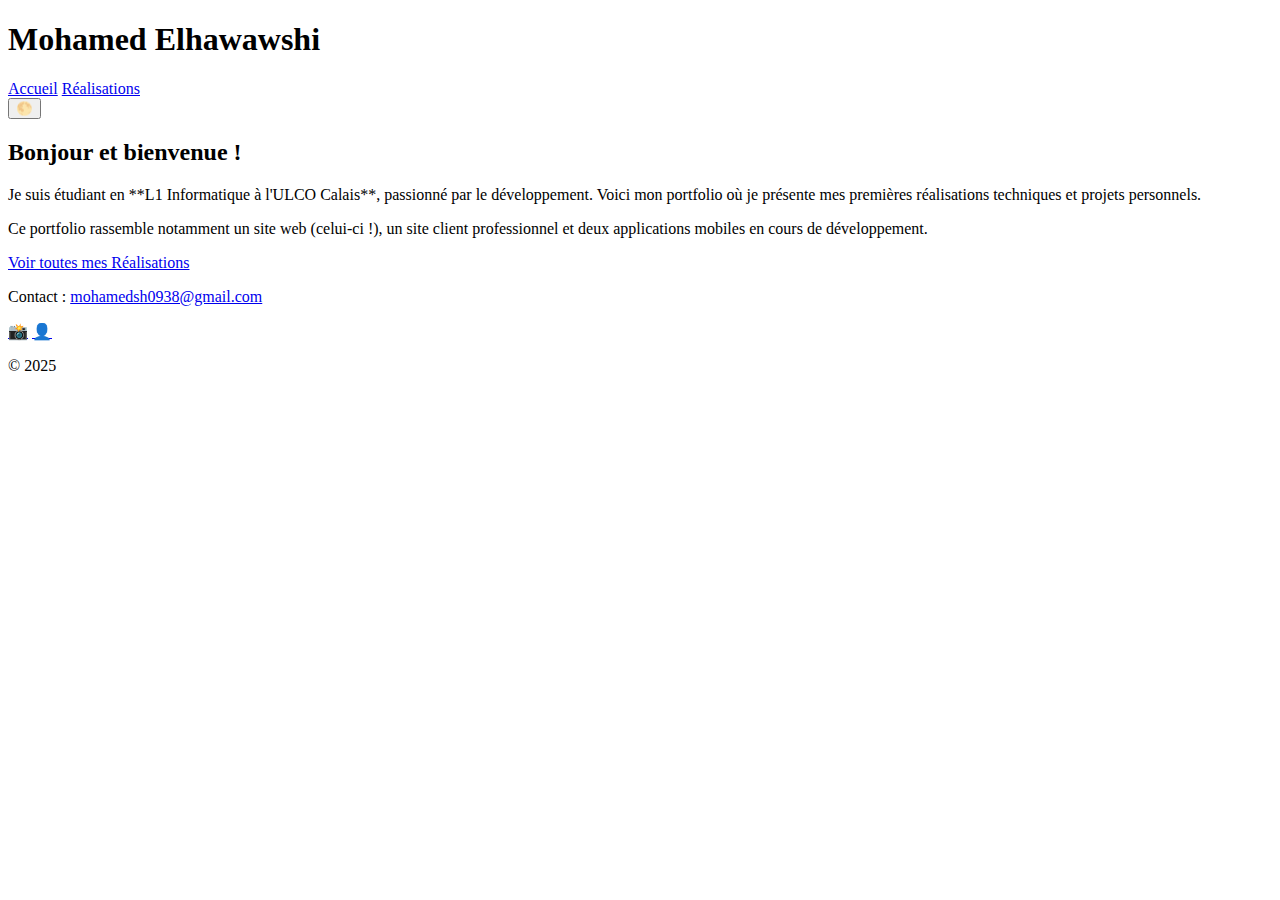
<file: index.html>
<!DOCTYPE html>
<html lang="fr">
<head>
  <meta charset="utf-8">
  <meta name="viewport" content="width=device-width, initial-scale=1.0">
  <title>Portfolio - Mohamed Elhawawshi</title>
  <link rel="stylesheet" href="style.css"> 
</head>
<body>
  
  <header>
    <h1>Mohamed Elhawawshi</h1>
    <nav>
      <a href="index.html">Accueil</a>
      <a href="realisations.html">Réalisations</a>
    </nav>
    <button id="theme-toggle" class="theme-toggle-button">&#127765;</button>
  </header>

  <main>
    <section class="bio-presentation">
      <h2>Bonjour et bienvenue !</h2>
      <p>
        Je suis étudiant en **L1 Informatique à l'ULCO Calais**, passionné par le développement. 
        Voici mon portfolio où je présente mes premières réalisations techniques et projets personnels.
      </p>
      <p>
        Ce portfolio rassemble notamment un site web (celui-ci !), un site client professionnel et deux applications mobiles en cours de développement.
      </p>
      <a href="realisations.html" class="cta-button">Voir toutes mes Réalisations</a>
    </section>
  </main>

  <footer class="fixed-bottom-footer">
    <p>Contact : <a href="mailto:mohamedsh0938@gmail.com">mohamedsh0938@gmail.com</a></p>
    <p class="social-links">
        <a href="https://www.instagram.com/mohamedsayedh8" target="_blank" title="Instagram">&#128248;</a> 
        <a href="https://www.linkedin.com/in/mohamed-elhawawshi-6024a92a5?utm_source=share&utm_campaign=share_via&utm_content=profile&utm_medium=ios_app" target="_blank" title="LinkedIn">&#128100;</a>
    </p>
    <p>© 2025</p>
  </footer>

  <script>
    document.getElementById('theme-toggle').addEventListener('click', function() {
      document.body.classList.toggle('dark-theme');
      this.textContent = document.body.classList.contains('dark-theme') ? '☀️' : '🌒';
    });
  </script>
</body>
</html>
</file>
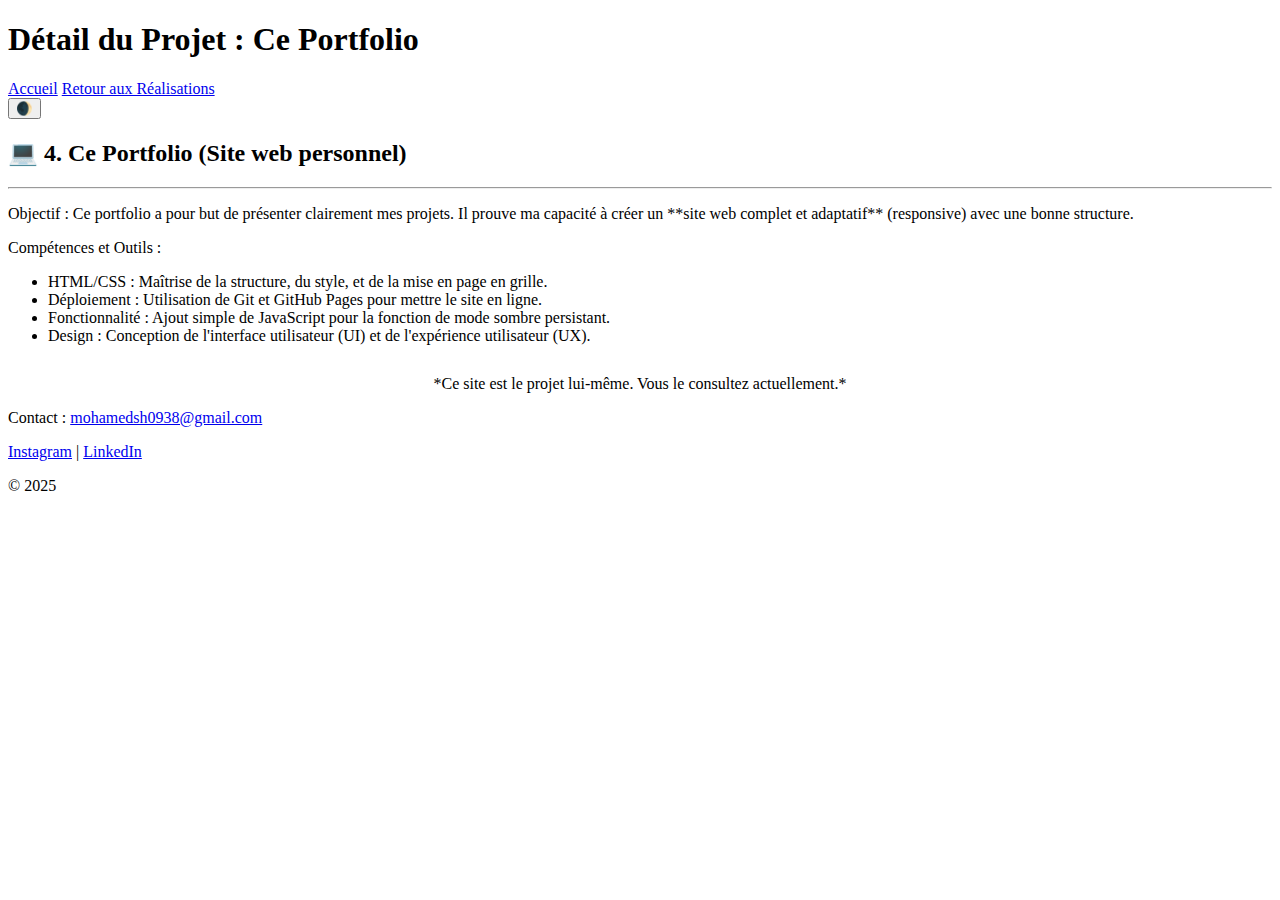
<file: projet-portfolio.html>
<!DOCTYPE html>
<html lang="fr">
<head>
  <meta charset="utf-8">
  <meta name="viewport" content="width=device-width, initial-scale=1.0">
  <title>Détail Projet Portfolio – Mohamed Elhawawshi</title>
  <link rel="stylesheet" href="style.css">
</head>
<body>
  
  <header>
    <h1>Détail du Projet : Ce Portfolio</h1>
    <nav>
      <a href="index.html">Accueil</a>
      <a href="realisations.html">Retour aux Réalisations</a>
    </nav>
    <button id="theme-toggle" class="theme-toggle-button">&#127765;</button>
  </header>

  <main>
    <section>
      <h2>&#128187; 4. Ce Portfolio (Site web personnel)</h2>
      <hr>

      <p>
          Objectif : Ce portfolio a pour but de présenter clairement mes projets. Il prouve ma capacité à créer un **site web complet et adaptatif** (responsive) avec une bonne structure.
      </p>
      <p>
          Compétences et Outils :
          <ul>
              <li>HTML/CSS : Maîtrise de la structure, du style, et de la mise en page en grille.</li>
              <li>Déploiement : Utilisation de Git et GitHub Pages pour mettre le site en ligne.</li>
              <li>Fonctionnalité : Ajout simple de JavaScript pour la fonction de mode sombre persistant.</li>
              <li>Design : Conception de l'interface utilisateur (UI) et de l'expérience utilisateur (UX).</li>
          </ul>
      </p>
      
      <div style="text-align: center; margin-top: 30px;">
          <p>
              *Ce site est le projet lui-même. Vous le consultez actuellement.*
          </p>
      </div>
    </section>
  </main>

  <footer class="fixed-bottom-footer">
    <p>Contact : <a href="mailto:mohamedsh0938@gmail.com">mohamedsh0938@gmail.com</a></p>
    <p class="social-links">
        <a href="https://www.instagram.com/mohamedsayedh8" target="_blank" title="Instagram">Instagram</a> |
        <a href="https://www.linkedin.com/in/mohamed-elhawawshi-6024a92a5?utm_source=share&utm_campaign=share_via&utm_content=profile&utm_medium=ios_app" target="_blank" title="LinkedIn">LinkedIn</a>
    </p>
    <p>© 2025</p>
  </footer>
  <script>
    const toggleButton = document.getElementById('theme-toggle');
    const isDark = localStorage.getItem('theme') === 'dark';
    if (isDark) {
        document.body.classList.add('dark-theme');
        toggleButton.textContent = '☀️';
    } else {
        toggleButton.textContent = '🌒';
    }
    toggleButton.addEventListener('click', function() {
        document.body.classList.toggle('dark-theme');
        const isCurrentlyDark = document.body.classList.contains('dark-theme');
        this.textContent = isCurrentlyDark ? '☀️' : '🌒';
        localStorage.setItem('theme', isCurrentlyDark ? 'dark' : 'light');
    });
  </script>
</body>
</html>
</file>
<file: style.css>
{\rtf1\ansi\ansicpg1252\cocoartf2867
\cocoatextscaling0\cocoaplatform0{\fonttbl}
{\colortbl;\red255\green255\blue255;}
{\*\expandedcolortbl;;}
\paperw11900\paperh16840\margl1440\margr1440\vieww11520\viewh8400\viewkind0
}
</file>
